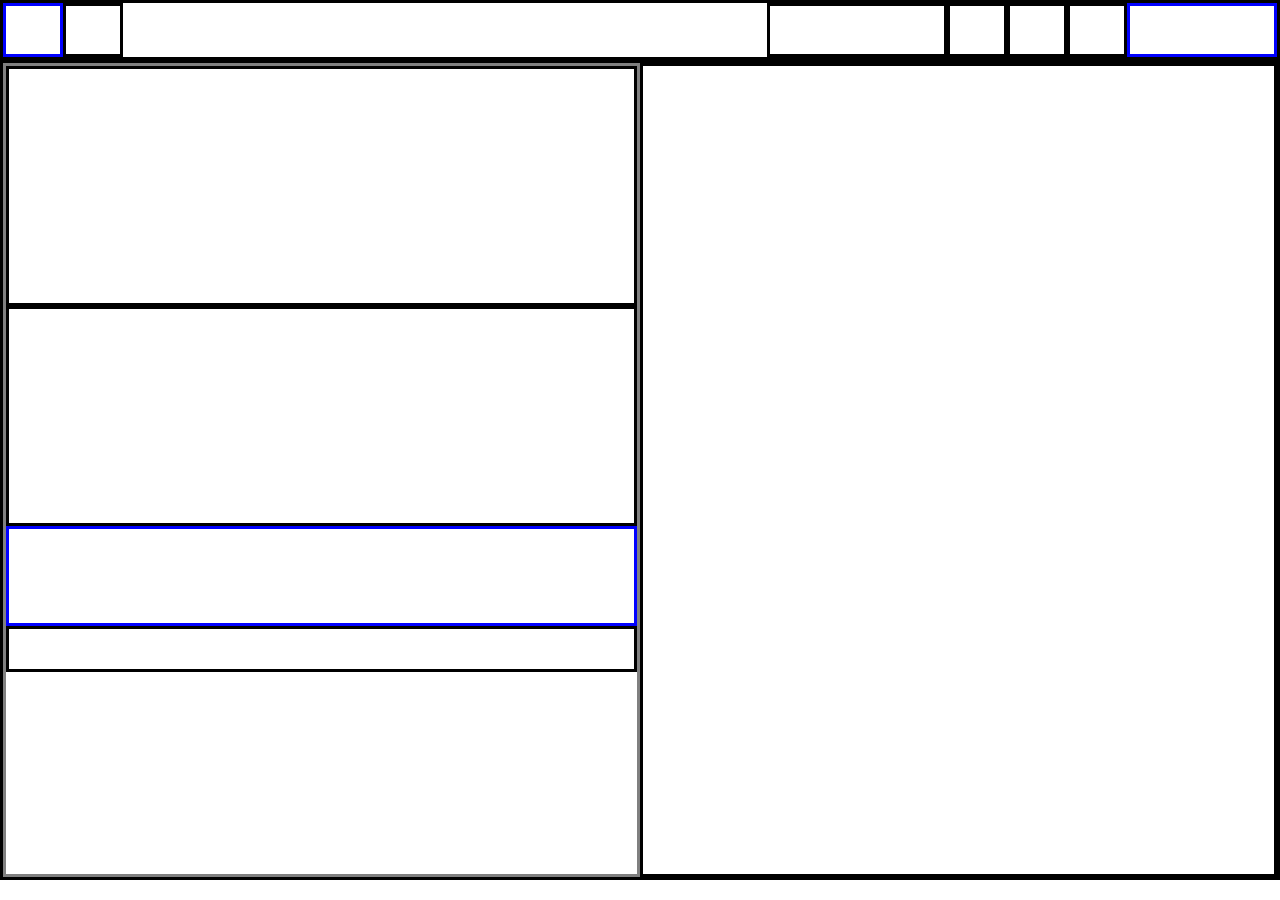
<file: Tarefa 21-04/layout-1/index.html>
<!DOCTYPE html>
<html lang="pt-br">

<head>
    <meta charset="UTF-8">
</head>
    <link rel="stylesheet" href="style.css">
<header>
    <div class="logo"></div>
    <div class="titulo"></div>
    <div class="clique1"></div>
    <div class="clique2"></div>
    <div class="clique3"></div>
    <div class="clique4"></div>
    <div class="botao"></div>
</header>

<main>
    <div class="esquerda">
        <div class="texto1"></div>
        <div class="texto2"></div>
        <div class="botao"></div>
        <div class="texto3"></div>
    </div>
    <div class="direita"></div>
</main>

</html>
</file>
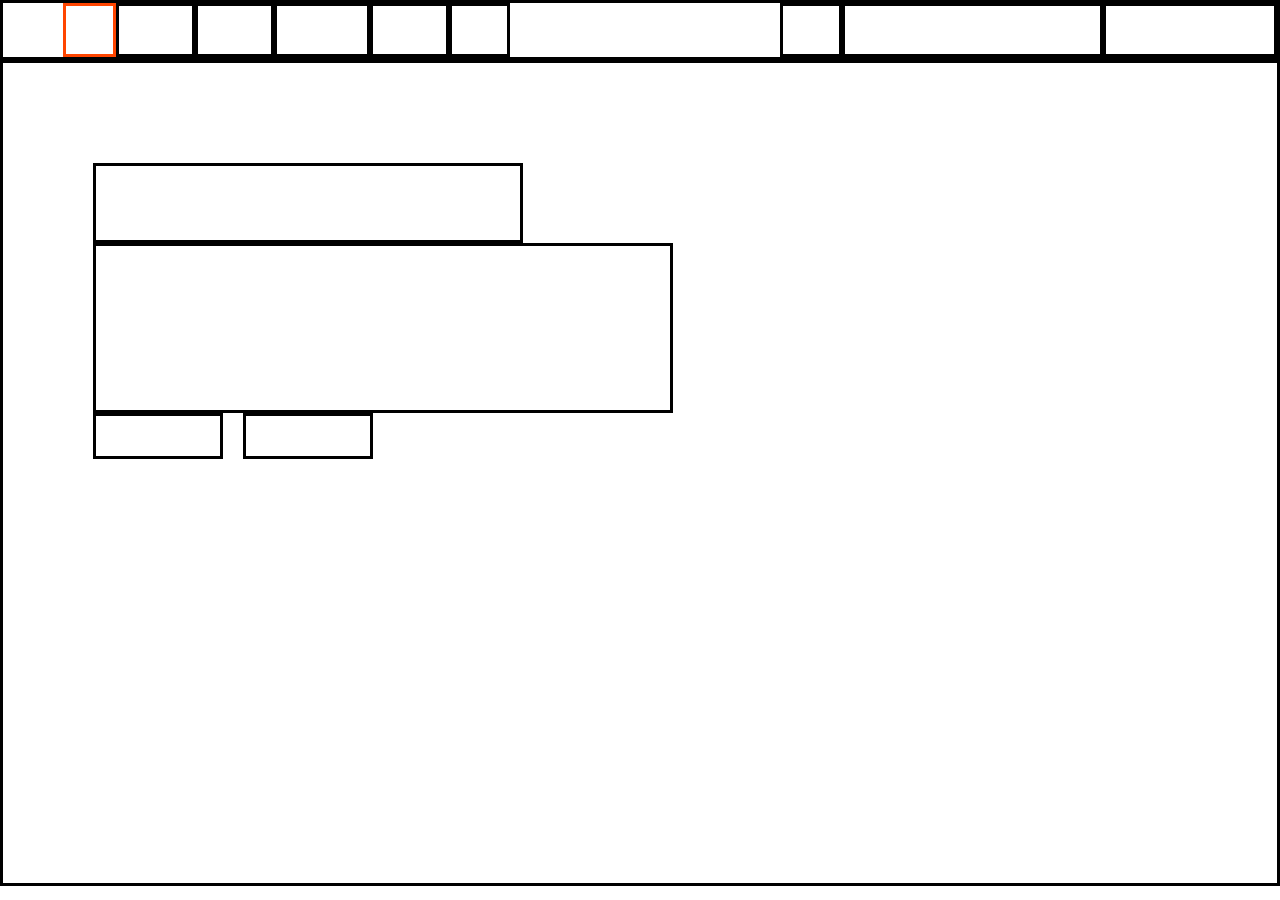
<file: Tarefa 21-04/layout-2/index.html>
<!doctype html>
<html lang="pt-br">
  <head>
    <meta charset="UTF-8" />
  </head>
  <link rel="stylesheet" href="style.css" />
  <header>
    <div class="logo"></div>
    <div class="produtos"></div>
    <div class="solucoes"></div>
    <div class="comunidade"></div>
    <div class="recursos"></div>
    <div class="precos"></div>
    <div class="entrar"></div>
    <div class="falaEquipe"></div>
    <div class="comece"></div>
  </header>

  <main>
    <div class="esquerda">
      <div class="titulo"></div>
      <div class="texto"></div>
    </div>
    <div class="esquerdabaixo">
      <div class="falaEquipe2"></div>
      <div class="comece2"></div>
    </div>
  </main>
</html>
</file>
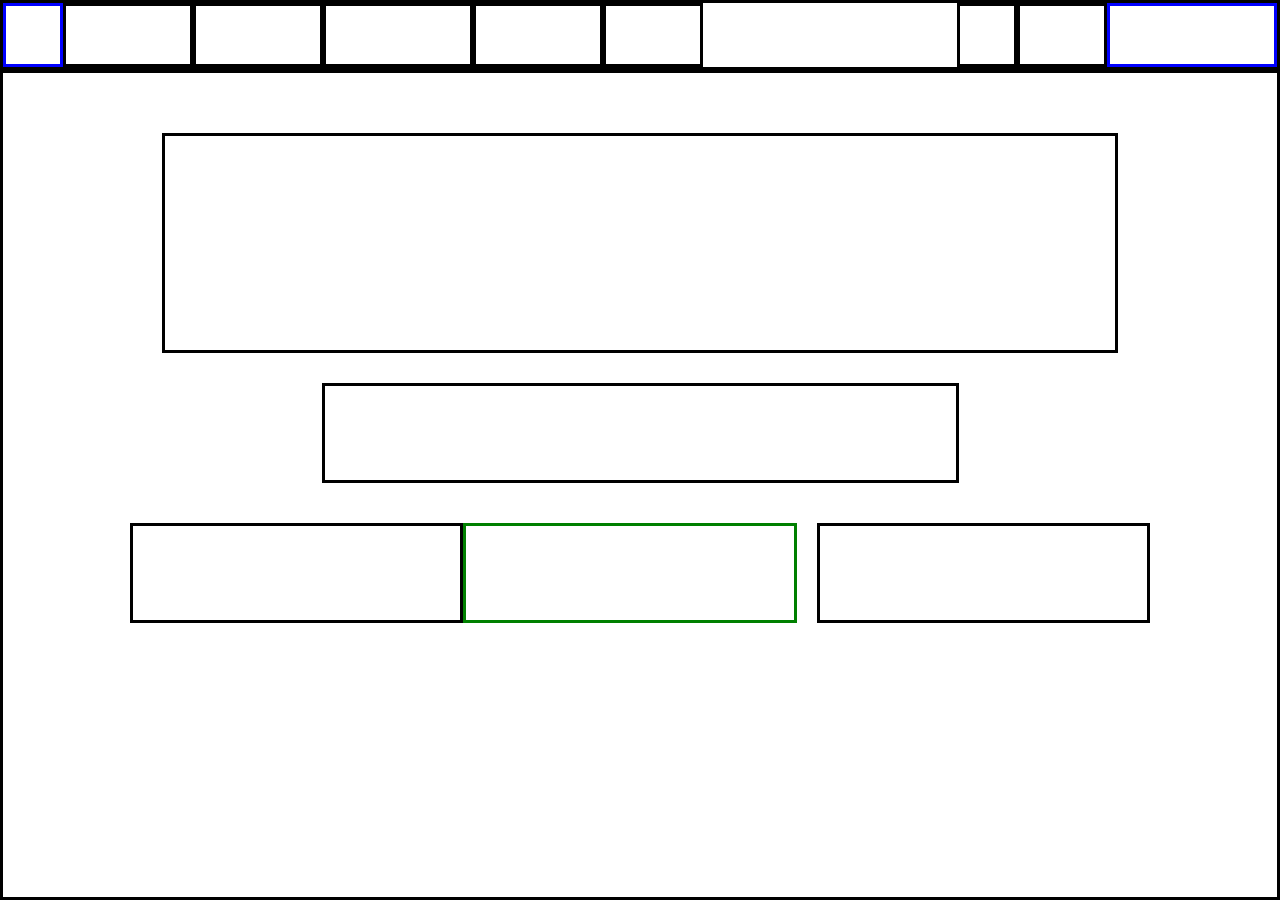
<file: Tarefa 21-04/layout-3/index.html>
<!DOCTYPE html>
<html lang="pt-br">
<head>
    <meta charset="UTF-8">
    <title>Layout GitHub</title>
    <link rel="stylesheet" href="style.css">
</head>
<body>
    <header>
        <div class="logo"></div>
        <div class="menu1"></div>
        <div class="menu2"></div>
        <div class="menu3"></div>
        <div class="menu4"></div>
        <div class="menu5"></div>
        <div class="busca"></div>
        <div class="entrar"></div>
        <div class="botao-conta"></div>
    </header>

    <main>
        <div class="titulo"></div>
        <div class="texto"></div>

        <div class="acoes">
            <div class="email"></div>
            <div class="cadastro"></div>
            <div class="copilot"></div>
        </div>
    </main>
</body>
</html>
</file>
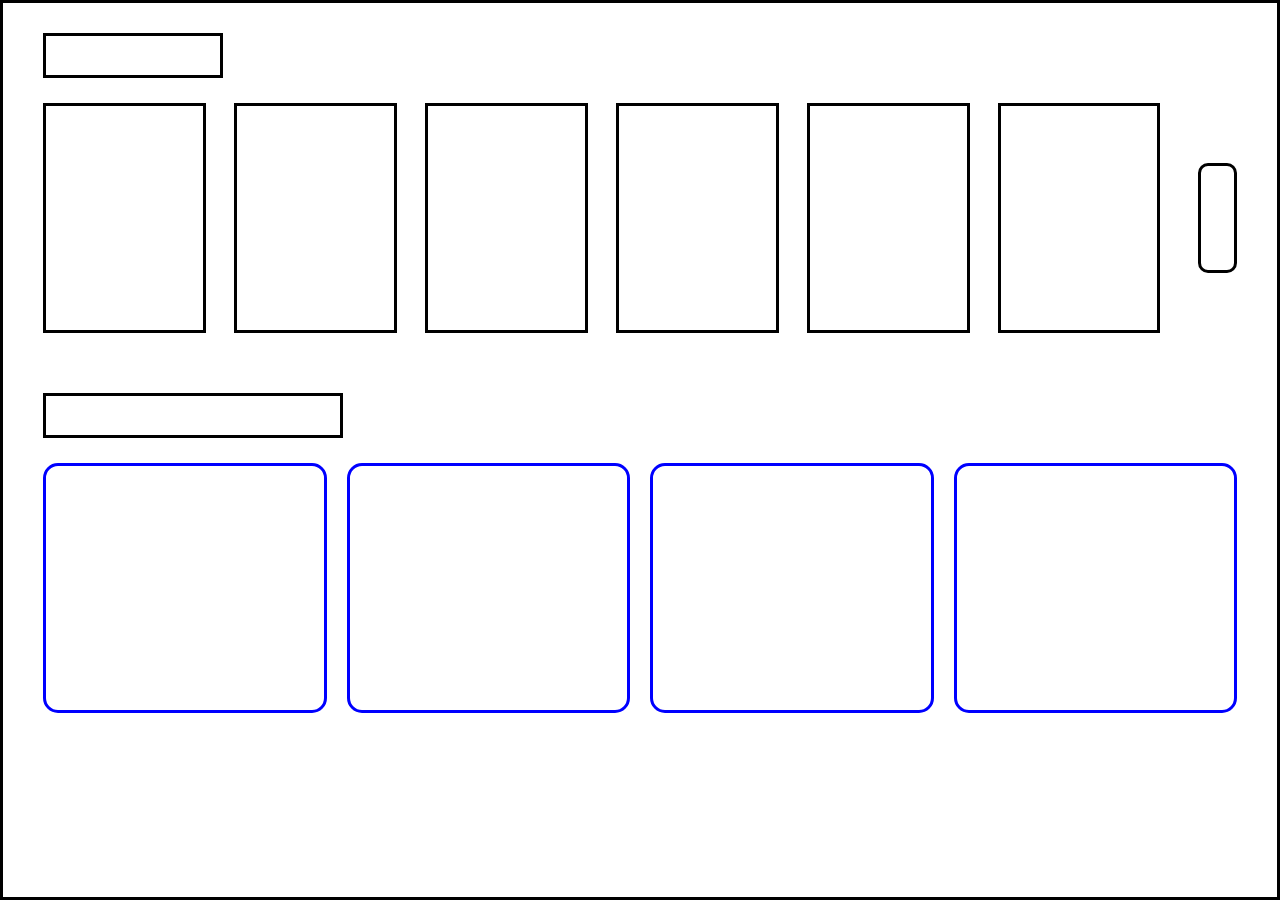
<file: Tarefa 21-04/layout-4/index.html>
<!doctype html>
<html lang="pt-br">
  <head>
    <meta charset="UTF-8" />
    <meta name="viewport" content="width=device-width, initial-scale=1.0" />
    <title>Layout Netflix</title>
    <link rel="stylesheet" href="style.css" />
  </head>

  <body>
    <main>
      <section class="em-alta">
        <div class="titulo1"></div>

        <div class="cards-topo">
          <div class="card1"></div>
          <div class="card2"></div>
          <div class="card3"></div>
          <div class="card4"></div>
          <div class="card5"></div>
          <div class="card6"></div>
          <div class="seta"></div>
        </div>
      </section>

      <section class="motivos">
        <div class="titulo2"></div>

        <div class="cards-baixo">
          <div class="bloco1"></div>
          <div class="bloco2"></div>
          <div class="bloco3"></div>
          <div class="bloco4"></div>
        </div>
      </section>
    </main>
  </body>
</html>
</file>
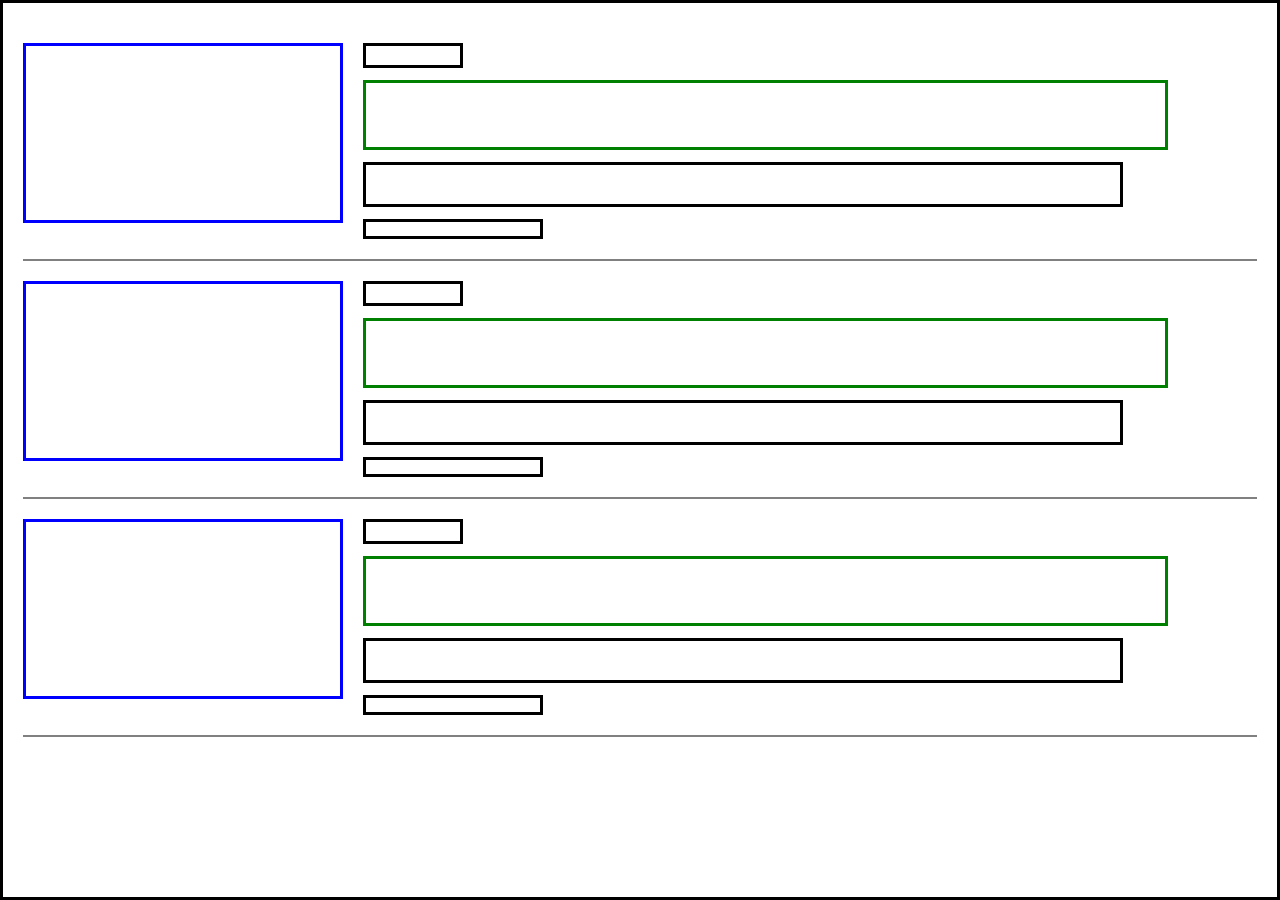
<file: Tarefa 21-04/layout-5/index.html>
<!DOCTYPE html>
<html lang="pt-br">

<head>
    <meta charset="UTF-8">
    <meta name="viewport" content="width=device-width, initial-scale=1.0">
    <title>Layout Notícias</title>
    <link rel="stylesheet" href="style.css">
</head>

<body>
    <main>
        <section class="noticia">
            <div class="imagem"></div>

            <div class="conteudo">
                <div class="categoria"></div>
                <div class="titulo"></div>
                <div class="descricao"></div>
                <div class="info"></div>
            </div>
        </section>

        <section class="noticia">
            <div class="imagem"></div>

            <div class="conteudo">
                <div class="categoria"></div>
                <div class="titulo"></div>
                <div class="descricao"></div>
                <div class="info"></div>
            </div>
        </section>

        <section class="noticia">
            <div class="imagem"></div>

            <div class="conteudo">
                <div class="categoria"></div>
                <div class="titulo"></div>
                <div class="descricao"></div>
                <div class="info"></div>
            </div>
        </section>
    </main>
</body>

</html>
</file>
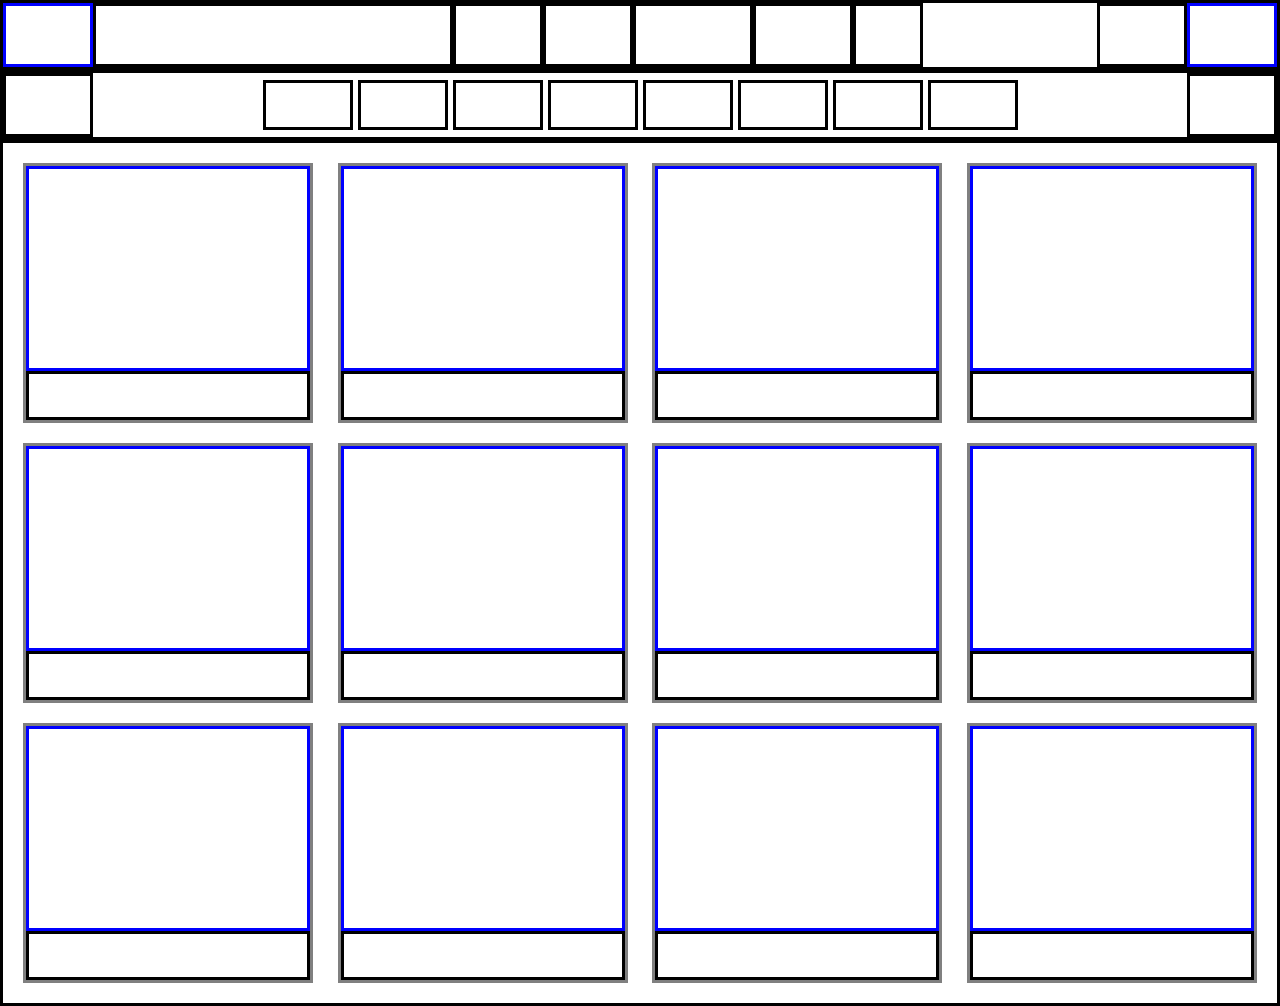
<file: Tarefa 21-04/layout-6/index.html>
<!DOCTYPE html>
<html lang="pt-br">

<head>
    <meta charset="UTF-8">
    <meta name="viewport" content="width=device-width, initial-scale=1.0">
    <title>Layout Dribbble</title>
    <link rel="stylesheet" href="style.css">
</head>

<body>
    <header>
        <div class="logo"></div>
        <div class="busca"></div>
        <div class="menu1"></div>
        <div class="menu2"></div>
        <div class="menu3"></div>
        <div class="menu4"></div>
        <div class="menu5"></div>
        <div class="signup"></div>
        <div class="login"></div>
    </header>

    <nav>
        <div class="popular"></div>

        <div class="categorias">
            <div class="categoria1"></div>
            <div class="categoria2"></div>
            <div class="categoria3"></div>
            <div class="categoria4"></div>
            <div class="categoria5"></div>
            <div class="categoria6"></div>
            <div class="categoria7"></div>
            <div class="categoria8"></div>
        </div>

        <div class="filtros"></div>
    </nav>

    <main>
        <section class="card">
            <div class="imagem"></div>
            <div class="info"></div>
        </section>

        <section class="card">
            <div class="imagem"></div>
            <div class="info"></div>
        </section>

        <section class="card">
            <div class="imagem"></div>
            <div class="info"></div>
        </section>

        <section class="card">
            <div class="imagem"></div>
            <div class="info"></div>
        </section>

        <section class="card">
            <div class="imagem"></div>
            <div class="info"></div>
        </section>

        <section class="card">
            <div class="imagem"></div>
            <div class="info"></div>
        </section>

        <section class="card">
            <div class="imagem"></div>
            <div class="info"></div>
        </section>

        <section class="card">
            <div class="imagem"></div>
            <div class="info"></div>
        </section>

        <section class="card">
            <div class="imagem"></div>
            <div class="info"></div>
        </section>

        <section class="card">
            <div class="imagem"></div>
            <div class="info"></div>
        </section>

        <section class="card">
            <div class="imagem"></div>
            <div class="info"></div>
        </section>

        <section class="card">
            <div class="imagem"></div>
            <div class="info"></div>
        </section>
    </main>
</body>

</html>
</file>
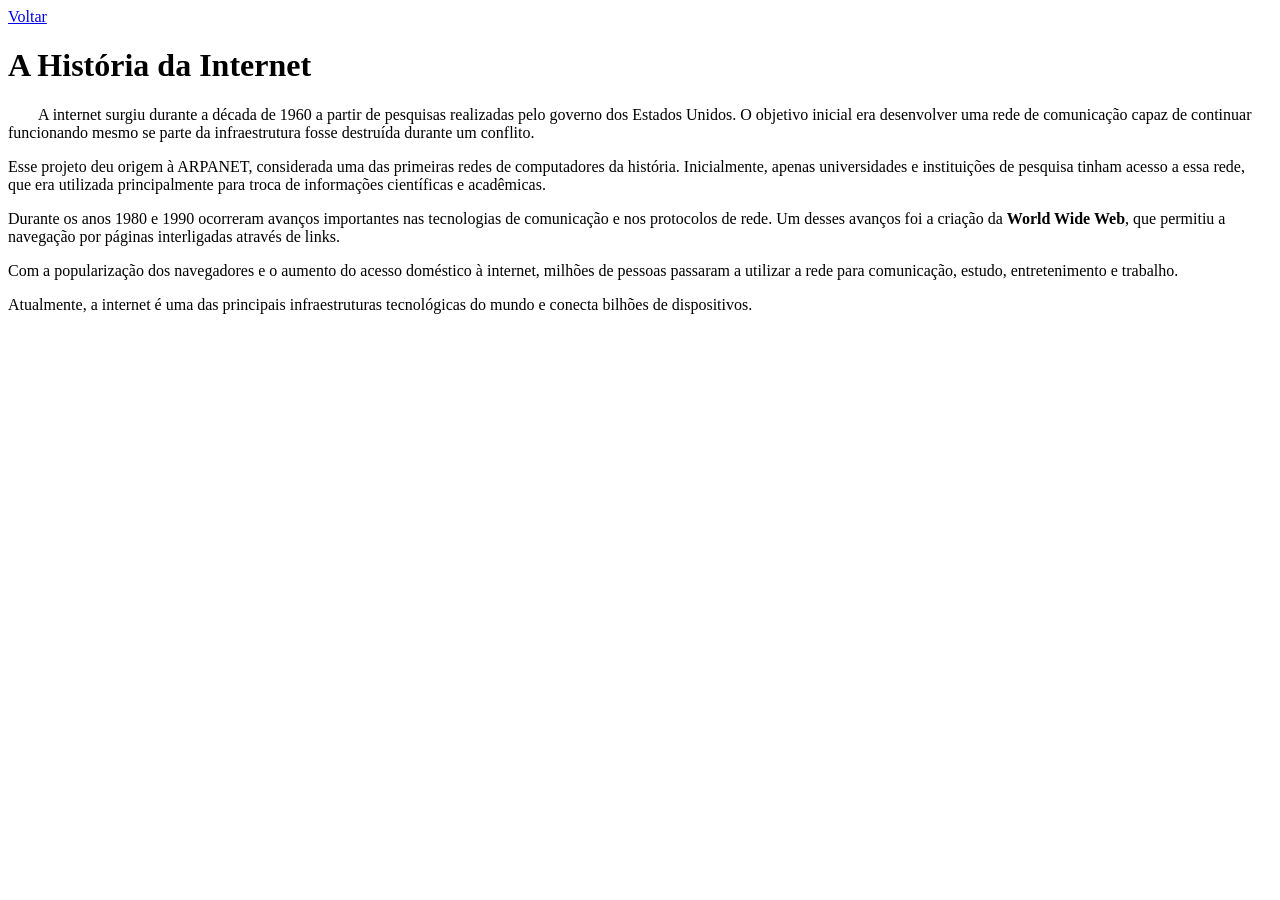
<file: Tarefa 10-03/exercicio01/ex1.html>
<!DOCTYPE html>
<html lang="pt-br">
<head>
    <meta charset="UTF-8">
    <meta name="viewport" content="width=device-width, initial-scale=1.0">
    <title>A História da Internet</title>
</head>
<body>
<header>
    <a href="../painel/painel.html">Voltar</a> 
    <h1>A História da Internet</h1>
</header>
        <main>
        <p style="text-indent: 30px;">A internet surgiu durante a década de 1960 a partir de pesquisas realizadas pelo governo dos Estados Unidos. O objetivo inicial era desenvolver uma rede de comunicação capaz de continuar funcionando mesmo se parte da infraestrutura fosse destruída durante um conflito.</p>
        <p>Esse projeto deu origem à ARPANET, considerada uma das primeiras redes de computadores da história. Inicialmente, apenas universidades e instituições de pesquisa tinham acesso a essa rede, que era utilizada principalmente para troca de informações científicas e acadêmicas.</p>
        <p>Durante os anos 1980 e 1990 ocorreram avanços importantes nas tecnologias de comunicação e nos protocolos de rede. Um desses avanços foi a criação da <strong>World Wide Web</strong>, que permitiu a navegação por páginas interligadas através de links.</p>
        <p>Com a popularização dos navegadores e o aumento do acesso doméstico à internet, milhões de pessoas passaram a utilizar a rede para comunicação, estudo, entretenimento e trabalho.</p>
        <p>Atualmente, a internet é uma das principais infraestruturas tecnológicas do mundo e conecta bilhões de dispositivos.</p>
        </main>
    </body>
</html>
</file>
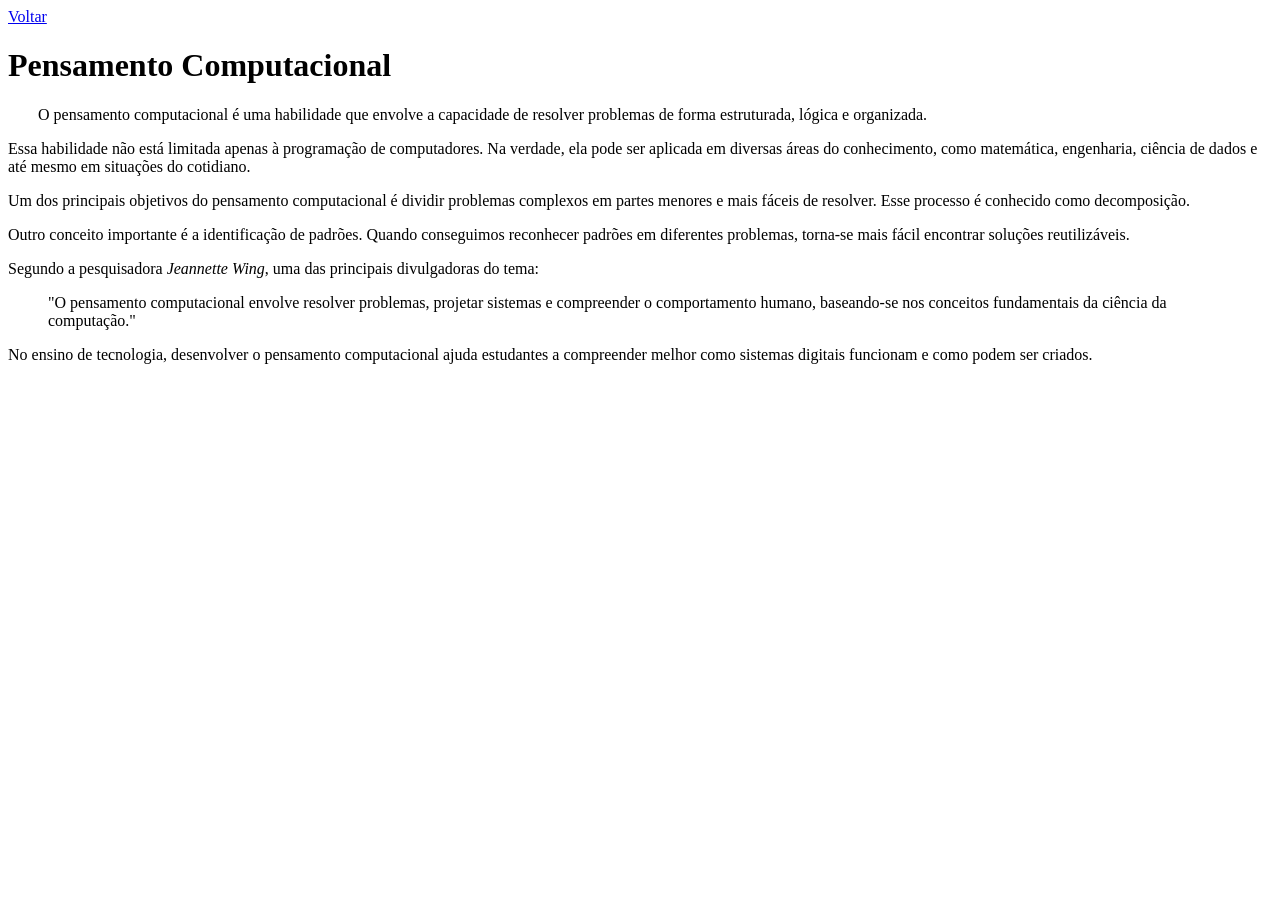
<file: Tarefa 10-03/exercicio02/ex2.html>
<!DOCTYPE html>
<html lang="pt-br">
<head>
    <meta charset="UTF-8">
    <meta name="viewport" content="width=device-width, initial-scale=1.0">
    <title>Pensamento Computacional</title>
</head>
<body>
<header> 
    <a href="../painel/painel.html">Voltar</a>  
    <h1>Pensamento Computacional</h1>
</header>
    <main>
        <p style="text-indent: 30px;">O pensamento computacional é uma habilidade que envolve a capacidade de resolver problemas de forma estruturada, lógica e organizada.</p>
        <p>Essa habilidade não está limitada apenas à programação de computadores. Na verdade, ela pode ser aplicada em diversas áreas do conhecimento, como matemática, engenharia, ciência de dados e até mesmo em situações do cotidiano.</p>
        <p>Um dos principais objetivos do pensamento computacional é dividir problemas complexos em partes menores e mais fáceis de resolver. Esse processo é conhecido como decomposição.</p>
        <p>Outro conceito importante é a identificação de padrões. Quando conseguimos reconhecer padrões em diferentes problemas, torna-se mais fácil encontrar soluções reutilizáveis.</p>
        <p>Segundo a pesquisadora <cite>Jeannette Wing</cite>, uma das principais divulgadoras do tema:</p>
        <blockquote>"O pensamento computacional envolve resolver problemas, projetar sistemas e compreender o comportamento humano, baseando-se nos conceitos fundamentais da ciência da computação."</blockquote></blockquote>
        <p>No ensino de tecnologia, desenvolver o pensamento computacional ajuda estudantes a compreender melhor como sistemas digitais funcionam e como podem ser criados.</p>
    </main>
</body>
</html>
</file>
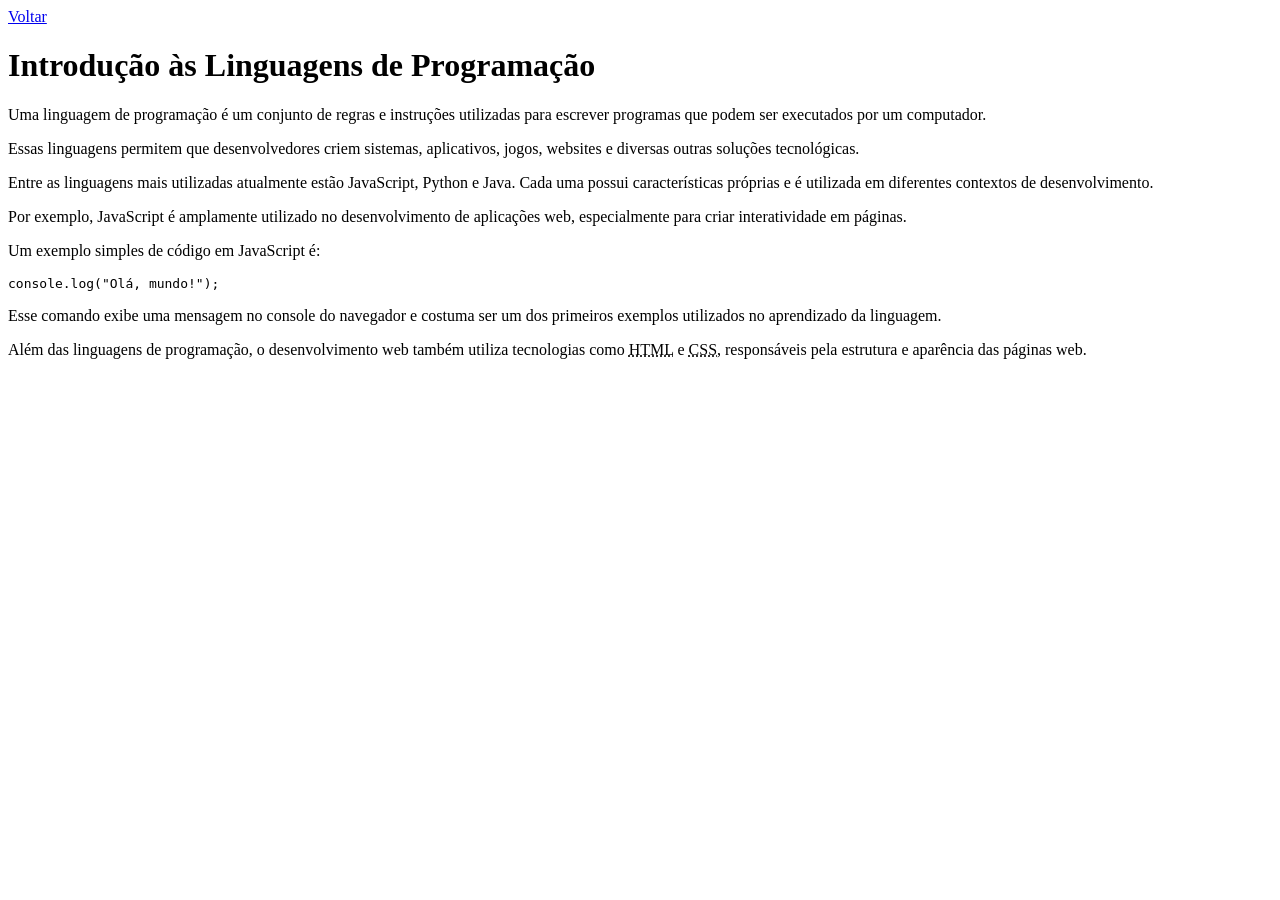
<file: Tarefa 10-03/exercicio03/ex3.html>
<!DOCTYPE html>
<html lang="pt-br">
<head>
    <meta charset="UTF-8">
    <meta name="viewport" content="width=device-width, initial-scale=1.0">
    <title>Introdução às Linguagens de Programação</title>
</head>
<body>
    <header>
        <a href="../painel/painel.html">Voltar</a>  
        <h1>Introdução às Linguagens de Programação</h1>
    </header>
    <main>
        <p>Uma linguagem de programação é um conjunto de regras e instruções utilizadas para escrever programas que podem ser executados por um computador.
        </p>
        <p>Essas linguagens permitem que desenvolvedores criem sistemas, aplicativos, jogos, websites e diversas outras soluções tecnológicas.</p>
        <p>Entre as linguagens mais utilizadas atualmente estão JavaScript, Python e Java. Cada uma possui características próprias e é utilizada em diferentes contextos de desenvolvimento.</p>
        <p>Por exemplo, JavaScript é amplamente utilizado no desenvolvimento de aplicações web, especialmente para criar interatividade em páginas.</p>
        <p>Um exemplo simples de código em JavaScript é:</p>
        <pre><code>console.log("Olá, mundo!");</code></pre>
        <p>Esse comando exibe uma mensagem no console do navegador e costuma ser um dos primeiros exemplos utilizados no aprendizado da linguagem.</p>
        <p>Além das linguagens de programação, o desenvolvimento web também utiliza tecnologias como <abbr title="HyperText Markup Language">HTML</abbr> e <abbr title="Cascading Style Sheets">CSS</abbr>, responsáveis pela estrutura e aparência das páginas web.</p>
    </main>


</body>
</html>
</file>
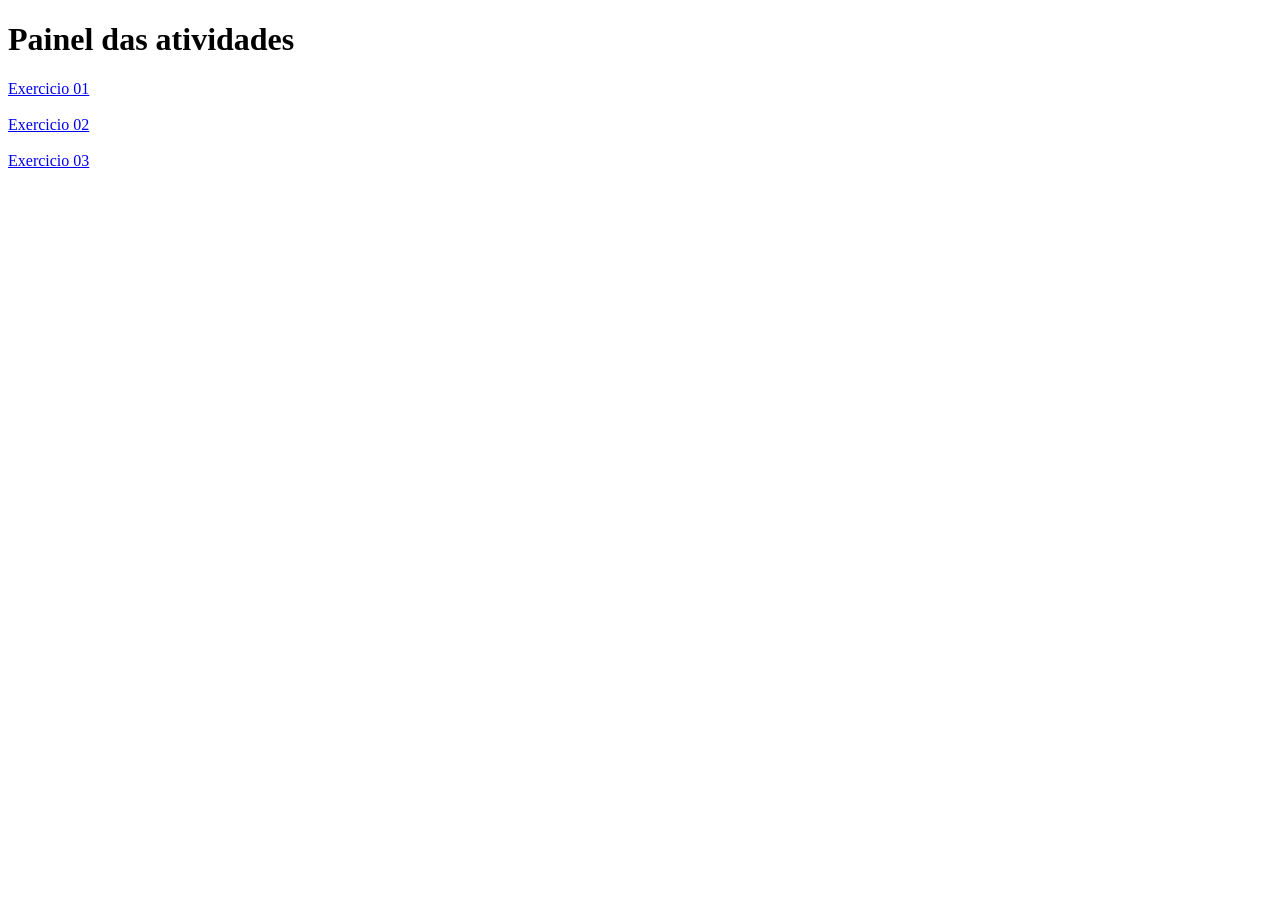
<file: Tarefa 10-03/painel/painel.html>
<!DOCTYPE html>
<html lang="en">
<head>
    <meta charset="UTF-8">
    <meta name="viewport" content="width=device-width, initial-scale=1.0">
    <title>Painel das atividades</title>
</head>
<body>
    <header>
        <h1>Painel das atividades</h1>
    </header>
    <main>
        <a href="../exercicio01/ex1.html">Exercicio 01</a>
        <br><br>
        <a href="../exercicio02/ex2.html">Exercicio 02</a>
        <br><br>
        <a href="../exercicio03/ex3.html">Exercicio 03</a>
    </main>
</body>
</html>
</file>
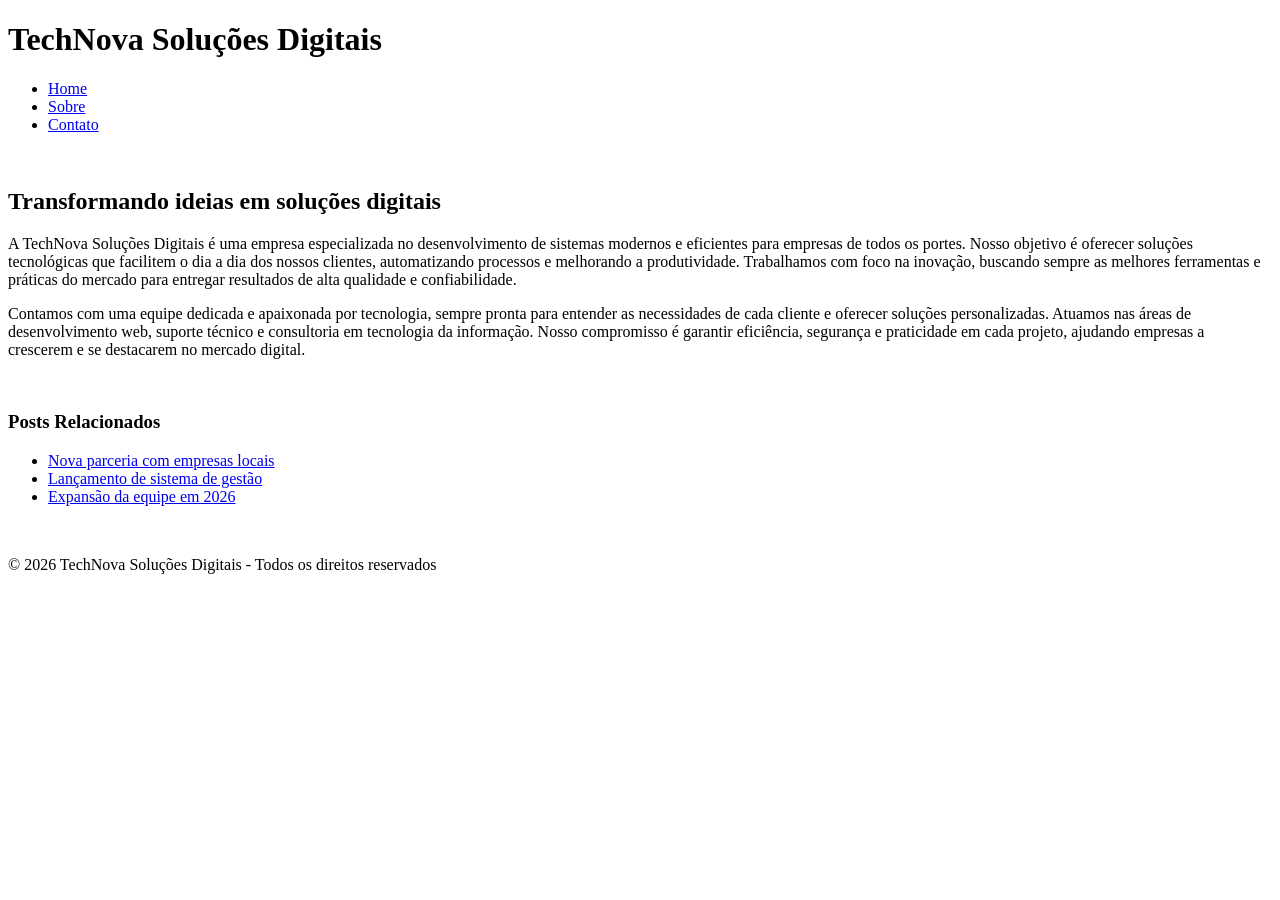
<file: Tarefa 31-03/exercicio01/ex1.html>
<!DOCTYPE html>
<html lang="pt-br">


<head>

<body>
    <header>
        <h1>TechNova Soluções Digitais</h1>
        <nav>
            <ul>
                <li><a href="https://www.google.com/">Home</a></li>
                <li><a href="https://www.google.com/">Sobre</a></li>
                <li><a href="https://www.google.com/">Contato</a></li>
            </ul>
        </nav>
    </header>

    <main>
        <article>
            <br>
            <h2>Transformando ideias em soluções digitais</h2>
            <p>A TechNova Soluções Digitais é uma empresa especializada no desenvolvimento de sistemas modernos e eficientes para empresas de todos os portes. Nosso objetivo é oferecer soluções tecnológicas que facilitem o dia a dia dos nossos clientes, automatizando processos e melhorando a produtividade. Trabalhamos com foco na inovação, buscando sempre as melhores ferramentas e práticas do mercado para entregar resultados de alta qualidade e confiabilidade.</p>
            <p>Contamos com uma equipe dedicada e apaixonada por tecnologia, sempre pronta para entender as necessidades de cada cliente e oferecer soluções personalizadas. Atuamos nas áreas de desenvolvimento web, suporte técnico e consultoria em tecnologia da informação. Nosso compromisso é garantir eficiência, segurança e praticidade em cada projeto, ajudando empresas a crescerem e se destacarem no mercado digital.</p>
        </article>
    </main>
    <br>
    <aside>
        <h3>Posts Relacionados</h3>
        <ul>
            <li><a href="https://www.google.com">Nova parceria com empresas locais</a></li>
            <li><a href="https://www.google.com">Lançamento de sistema de gestão</a></li>
            <li><a href="https://www.google.com">Expansão da equipe em 2026</a></li>
        </ul>
    </aside>
    <br>
    <footer>
        <p>© 2026 TechNova Soluções Digitais - Todos os direitos reservados</p>
    </footer>
</body>
</head>
</file>
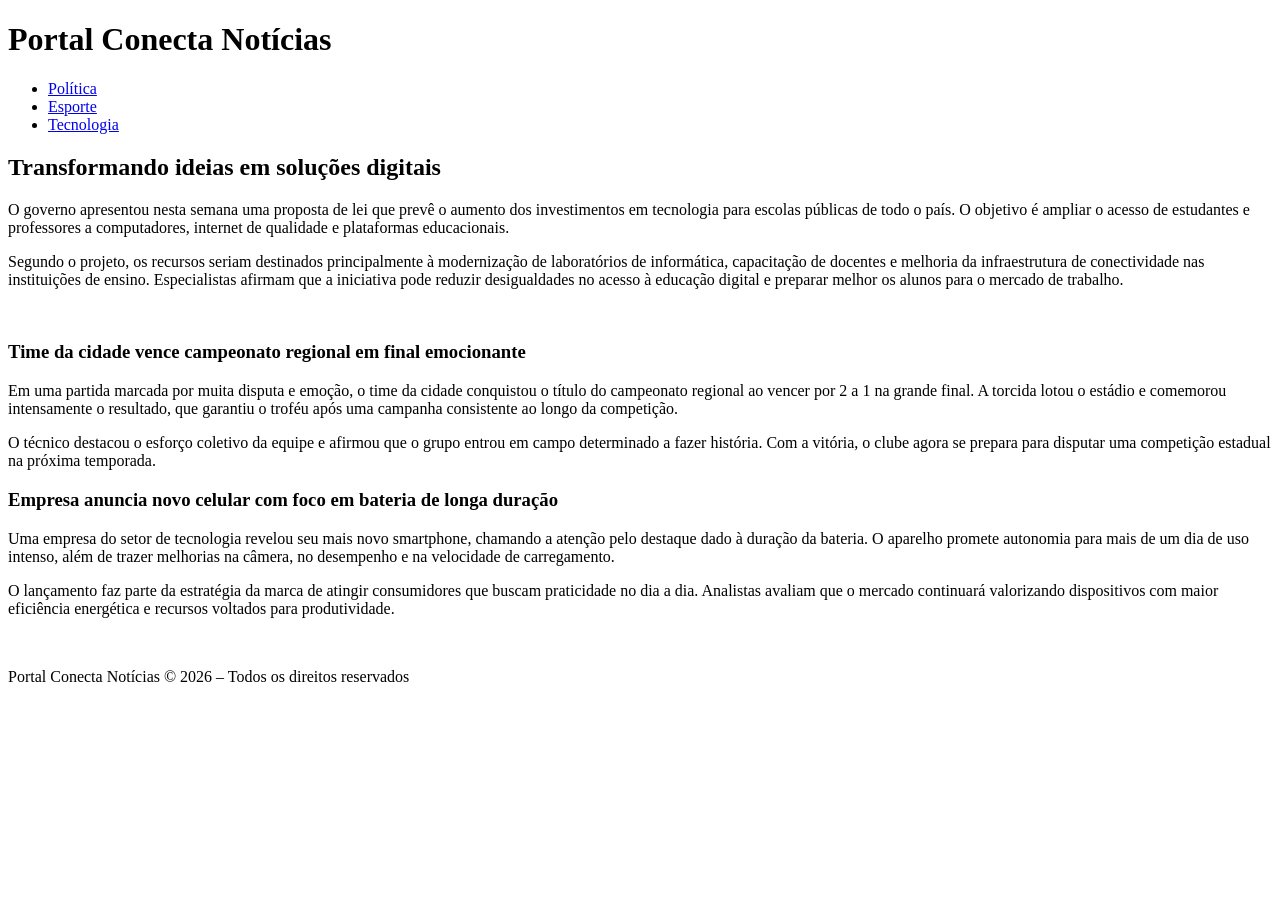
<file: Tarefa 31-03/exercicio03/ex3.html>
<!DOCTYPE html>
<html lang="pt-br">


<head>

<body>
    <header>
        <h1>Portal Conecta Notícias</h1>
        <nav>
            <ul>
                <li><a href="https://www.google.com/">Política</a></li>
                <li><a href="https://www.google.com/">Esporte</a></li>
                <li><a href="https://www.google.com/">Tecnologia</a></li>
            </ul>
        </nav>
    </header>
    <main>
        <article>
            <h2>Transformando ideias em soluções digitais</h2>
            <p>O governo apresentou nesta semana uma proposta de lei que prevê o aumento dos investimentos em tecnologia para escolas públicas de todo o país. O objetivo é ampliar o acesso de estudantes e professores a computadores, internet de qualidade e plataformas educacionais.</p>
            <p>Segundo o projeto, os recursos seriam destinados principalmente à modernização de laboratórios de informática, capacitação de docentes e melhoria da infraestrutura de conectividade nas instituições de ensino. Especialistas afirmam que a iniciativa pode reduzir desigualdades no acesso à educação digital e preparar melhor os alunos para o mercado de trabalho.</p>
            <br>
            <h3>Time da cidade vence campeonato regional em final emocionante</h3>
            <p>Em uma partida marcada por muita disputa e emoção, o time da cidade conquistou o título do campeonato regional ao vencer por 2 a 1 na grande final. A torcida lotou o estádio e comemorou intensamente o resultado, que garantiu o troféu após uma campanha consistente ao longo da competição.</p>
            <p>O técnico destacou o esforço coletivo da equipe e afirmou que o grupo entrou em campo determinado a fazer história. Com a vitória, o clube agora se prepara para disputar uma competição estadual na próxima temporada.</p>
            <h3>Empresa anuncia novo celular com foco em bateria de longa duração</h3>
            <p>Uma empresa do setor de tecnologia revelou seu mais novo smartphone, chamando a atenção pelo destaque dado à duração da bateria. O aparelho promete autonomia para mais de um dia de uso intenso, além de trazer melhorias na câmera, no desempenho e na velocidade de carregamento.</p>
            <p>O lançamento faz parte da estratégia da marca de atingir consumidores que buscam praticidade no dia a dia. Analistas avaliam que o mercado continuará valorizando dispositivos com maior eficiência energética e recursos voltados para produtividade.</p>
        </article>
    </main>
    <br>
    <footer>
        <p>Portal Conecta Notícias © 2026 – Todos os direitos reservados</p>
    </footer>
</body>
</head>
</file>
<file: Tarefa 21-04/layout-1/style.css>
* {
  margin: 0;
  padding: 0;
  box-sizing: border-box;
}
header {
  width: auto;
  height: 60px;
  border: 3px solid black;
  margin: 0;
  padding: 0;
  display: flex;
}

header .logo {
  border: 3px solid blue;
  height: 100%;
  width: 60px;
  margin: 0;
  padding: 0;
  box-sizing: border-box;
}
header .titulo {
  border: 3px solid black;
  box-sizing: border-box;
  height: 100%;
  width: 60px;
}
header .clique1 {
  border: 3px solid black;
  box-sizing: border-box;
  height: 100%;
  width: 180px;
  margin-left: auto;
}
header .clique2 {
  border: 3px solid black;
  box-sizing: border-box;
  height: 100%;
  width: 60px;
  margin: 0;
}
header .clique3 {
  border: 3px solid black;
  box-sizing: border-box;
  height: 100%;
  width: 60px;
  margin: 0;
}
header .clique4 {
  border: 3px solid black;
  box-sizing: border-box;
  height: 100%;
  width: 60px;
  margin: 0;
}
header .botao {
  border: 3px solid blue;
  box-sizing: border-box;
  height: 100%;
  width: 150px;
  margin: 0;
}
main {
  border: 3px solid black;
  display: flex;
  height: calc(100vh - 80px);
  display: flex;
}
main .esquerda {
  flex: 1;
  border: 3px solid gray;
}

main .direita {
  flex: 1;
  border: 3px solid black;
}

.esquerda .texto1 {
  border: 3px solid black;
  height: 240px;
  width: 100%;
  margin: 0;
  padding: 0;
  box-sizing: border-box;
}
.esquerda .texto2 {
  border: 3px solid black;
  height: 220px;
  width: 100%;
  margin: 0;
  padding: 0;
  box-sizing: border-box;
}
.esquerda .botao {
  border: 3px solid blue;
  height: 100px;
  width: 100%;
  margin: 0;
  padding: 0;
  box-sizing: border-box;
}
.esquerda .texto3 {
  border: 3px solid black;
  height: 46px;
  width: 100%;
  margin: 0;
  padding: 0;
  box-sizing: border-box;
}
</file>
<file: Tarefa 21-04/layout-2/style.css>
header {
  width: auto;
  height: 60px;
  border: 3px solid black;
  margin: 0;
  padding: 0;
  display: flex;
  box-sizing: border-box;
}

header .logo {
  border: 3px solid orangered;
  box-sizing: border-box;
  display: flex;
  height: 100%;
  margin-left: 60px;
  padding: 0;
  width: 60px;
}

header .produtos {
  border: 3px solid black;
  box-sizing: border-box;
  display: flex;
  height: 100%;
  margin: 0px;
  padding: 0;
  width: 90px;
}
header .solucoes {
  border: 3px solid black;
  box-sizing: border-box;
  display: flex;
  height: 100%;
  margin: 0px;
  padding: 0;
  width: 90px;
}
header .comunidade {
  border: 3px solid black;
  box-sizing: border-box;
  display: flex;
  height: 100%;
  margin: 0px;
  padding: 0;
  width: 110px;
}
header .recursos {
  border: 3px solid black;
  box-sizing: border-box;
  display: flex;
  height: 100%;
  margin: 0px;
  padding: 0;
  width: 90px;
}
header .precos {
  border: 3px solid black;
  box-sizing: border-box;
  display: flex;
  height: 100%;
  margin: 0px;
  padding: 0;
  width: 70px;
}
header .entrar {
  border: 3px solid black;
  box-sizing: border-box;
  display: flex;
  height: 100%;
  margin-left: 270px;
  padding: 0;
  width: 70px;
}
header .falaEquipe {
  border: 3px solid black;
  box-sizing: border-box;
  display: flex;
  height: 100%;
  margin: 0px;
  padding: 0;
  width: 300px;
}
header .comece {
  border: 3px solid black;
  box-sizing: border-box;
  display: flex;
  height: 100%;
  margin: 0px;
  padding: 0;
  width: 200px;
}

body {
  margin: 0;
}
main {
  border: 3px solid black;
  height: calc(100vh - 80px);

  main .esquerda {
    flex-wrap: wrap;
    display: flex;
  }
}
main .titulo {
  border: 3px solid black;
  height: 80px;
  width: 430px;
  margin-left: 90px;
  margin-top: 100px;
  padding: 0;
  box-sizing: border-box;
}
main .texto {
  border: 3px solid black;
  height: 170px;
  width: 580px;
  margin-left: 90px;
  margin-top: 0%;
  padding: 0;
  box-sizing: border-box;
}
main .esquerdabaixo {
  display: flex;
  box-sizing: border-box;
}

.esquerdabaixo .falaEquipe2 {
  border: 3px solid black;
  box-sizing: border-box;
  display: flex;
  height: 100%;
  margin-left: 90px;
  padding: 20px;
  width: 130px;
}
.esquerdabaixo .comece2 {
  border: 3px solid black;
  box-sizing: border-box;
  display: flex;
  height: 100%;
  margin-left: 20px;
  padding: 20px;
  width: 130px;
}
</file>
<file: Tarefa 21-04/layout-3/style.css>
* {
  margin: 0;
  padding: 0;
  box-sizing: border-box;
}

body {
  width: 100%;
  min-height: 100vh;
}

header {
  height: 70px;
  border: 3px solid black;
  display: flex;
  align-items: center;
}

header .logo {
  width: 60px;
  height: 100%;
  border: 3px solid blue;
}

header .menu1 {
  width: 130px;
  height: 100%;
  border: 3px solid black;
}

header .menu2 {
  width: 130px;
  height: 100%;
  border: 3px solid black;
}

header .menu3 {
  width: 150px;
  height: 100%;
  border: 3px solid black;
}

header .menu4 {
  width: 130px;
  height: 100%;
  border: 3px solid black;
}

header .menu5 {
  width: 100px;
  height: 100%;
  border: 3px solid black;
}

header .busca {
  width: 60px;
  height: 100%;
  border: 3px solid black;
  margin-left: auto;
}

header .entrar {
  width: 90px;
  height: 100%;
  border: 3px solid black;
}

header .botao-conta {
  width: 170px;
  height: 100%;
  border: 3px solid blue;
}

main {
  border: 3px solid black;
  height: calc(100vh - 70px);
  display: flex;
  flex-direction: column;
  align-items: center;
}

main .titulo {
  width: 75%;
  height: 220px;
  border: 3px solid black;
  margin-top: 60px;
}

main .texto {
  width: 50%;
  height: 100px;
  border: 3px solid black;
  margin-top: 30px;
}

main .acoes {
  width: 80%;
  height: 100px;
  display: flex;
  margin-top: 40px;
}

.acoes .email {
  flex: 1;
  height: 100%;
  border: 3px solid black;
}

.acoes .cadastro {
  flex: 1;
  height: 100%;
  border: 3px solid green;
  margin-right: 0px;
}

.acoes .copilot {
  flex: 1;
  height: 100%;
  border: 3px solid black;
  margin-left: 20px;
}
</file>
<file: Tarefa 21-04/layout-4/style.css>
* {
  margin: 0;
  padding: 0;
  box-sizing: border-box;
}

body {
  min-height: 100vh;
}

main {
  width: 100%;
  min-height: 100vh;
  border: 3px solid black;
  padding: 30px 40px;
}

/* PARTE DE CIMA */

.em-alta {
  width: 100%;
  margin-bottom: 60px;
}

.em-alta .titulo1 {
  width: 180px;
  height: 45px;
  border: 3px solid black;
  margin-bottom: 25px;
}

.cards-topo {
  width: 100%;
  display: flex;
  align-items: center;
  gap: 28px;
}

.cards-topo .card1,
.cards-topo .card2,
.cards-topo .card3,
.cards-topo .card4,
.cards-topo .card5,
.cards-topo .card6 {
  width: 170px;
  height: 230px;
  border: 3px solid black;
}

.cards-topo .seta {
  width: 40px;
  height: 110px;
  border: 3px solid black;
  border-radius: 10px;
  margin-left: 10px;
}

/* PARTE DE BAIXO */

.motivos {
  width: 100%;
}

.motivos .titulo2 {
  width: 300px;
  height: 45px;
  border: 3px solid black;
  margin-bottom: 25px;
}

.cards-baixo {
  width: 100%;
  display: flex;
  gap: 20px;
}

.cards-baixo .bloco1,
.cards-baixo .bloco2,
.cards-baixo .bloco3,
.cards-baixo .bloco4 {
  flex: 1;
  height: 250px;
  border: 3px solid blue;
  border-radius: 15px;
}
</file>
<file: Tarefa 21-04/layout-5/style.css>
* {
    margin: 0;
    padding: 0;
    box-sizing: border-box;
}

body {
    width: 100%;
    min-height: 100vh;
}

main {
    width: 100%;
    min-height: 100vh;
    border: 3px solid black;
    padding: 20px;
}

.noticia {
    width: 100%;
    display: flex;
    gap: 20px;
    padding: 20px 0;
    border-bottom: 2px solid gray;
}

.noticia .imagem {
    width: 320px;
    height: 180px;
    border: 3px solid blue;
    flex-shrink: 0;
}

.noticia .conteudo {
    flex: 1;
    display: flex;
    flex-direction: column;
    gap: 12px;
}

.conteudo .categoria {
    width: 100px;
    height: 25px;
    border: 3px solid black;
}

.conteudo .titulo {
    width: 90%;
    height: 70px;
    border: 3px solid green;
}

.conteudo .descricao {
    width: 85%;
    height: 45px;
    border: 3px solid black;
}

.conteudo .info {
    width: 180px;
    height: 20px;
    border: 3px solid black;
}
</file>
<file: Tarefa 21-04/layout-6/style.css>
* {
    margin: 0;
    padding: 0;
    box-sizing: border-box;
}

body {
    width: 100%;
    min-height: 100vh;
}

/* HEADER */

header {
    width: 100%;
    height: 70px;
    border: 3px solid black;
    display: flex;
    align-items: center;
}

header .logo {
    width: 90px;
    height: 100%;
    border: 3px solid blue;
}

header .busca {
    width: 360px;
    height: 100%;
    border: 3px solid black;
}

header .menu1,
header .menu2,
header .menu3,
header .menu4,
header .menu5 {
    height: 100%;
    border: 3px solid black;
}

header .menu1 {
    width: 90px;
}

header .menu2 {
    width: 90px;
}

header .menu3 {
    width: 120px;
}

header .menu4 {
    width: 100px;
}

header .menu5 {
    width: 70px;
}

header .signup {
    width: 90px;
    height: 100%;
    border: 3px solid black;
    margin-left: auto;
}

header .login {
    width: 90px;
    height: 100%;
    border: 3px solid blue;
}

/* NAV */

nav {
    width: 100%;
    height: 70px;
    border: 3px solid black;
    display: flex;
    align-items: center;
}

nav .popular {
    width: 90px;
    height: 100%;
    border: 3px solid black;
}

nav .categorias {
    display: flex;
    margin: 0 auto;
    gap: 5px;
}

nav .categorias div {
    width: 90px;
    height: 50px;
    border: 3px solid black;
}

nav .filtros {
    width: 90px;
    height: 100%;
    border: 3px solid black;
}

/* MAIN */

main {
    width: 100%;
    min-height: calc(100vh - 140px);
    border: 3px solid black;
    padding: 20px;
    display: flex;
    flex-wrap: wrap;
    gap: 20px;
    justify-content: space-between;
}

main .card {
    width: 23.5%;
    height: 260px;
    border: 3px solid gray;
    display: flex;
    flex-direction: column;
}

.card .imagem {
    width: 100%;
    height: 210px;
    border: 3px solid blue;
}

.card .info {
    width: 100%;
    height: 50px;
    border: 3px solid black;
}
</file>
